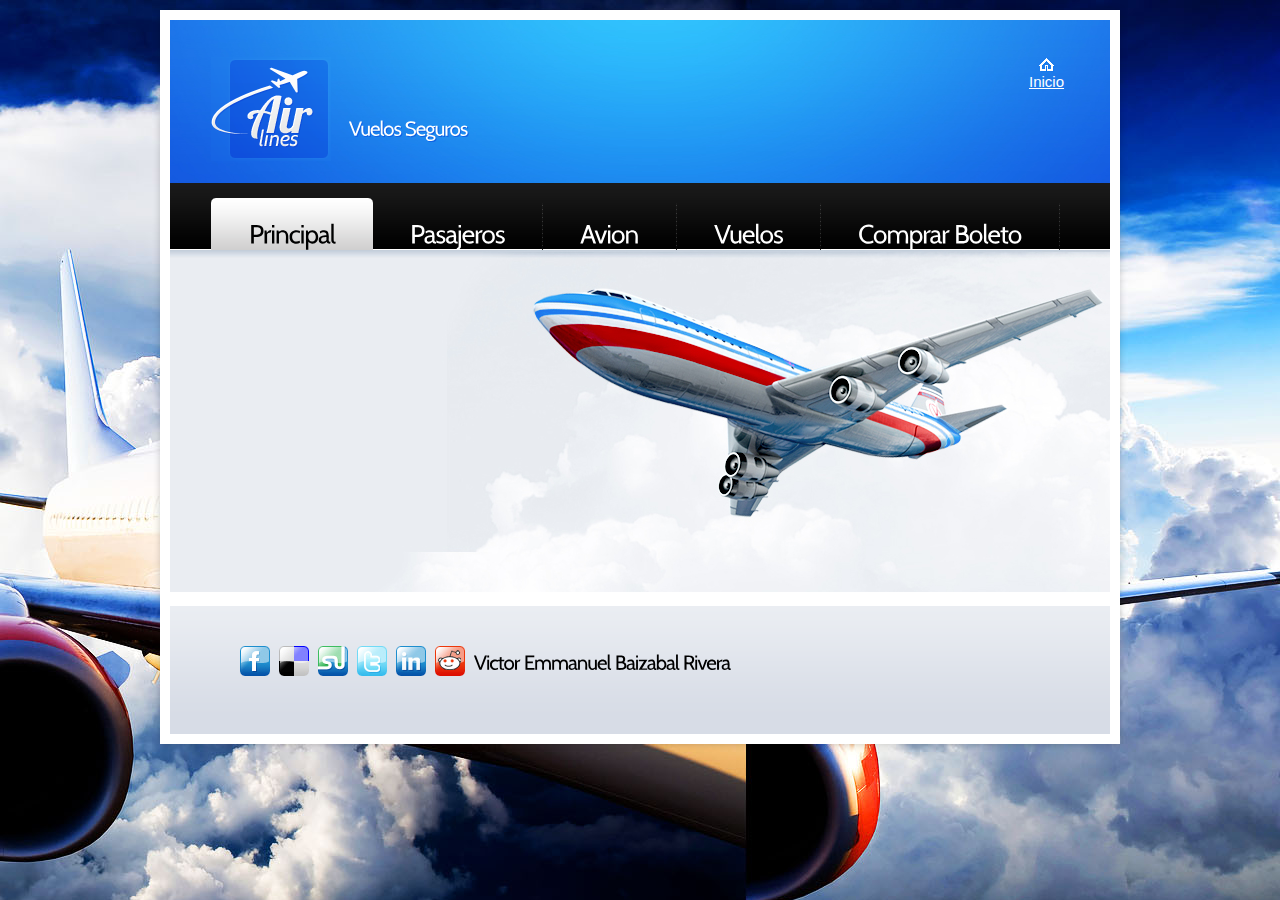
<file: Principal/airlines/index.html>
<!DOCTYPE html>
<html lang="en">
<head>
<title>AirLines</title>
<meta charset="utf-8">
<link rel="stylesheet" href="css/reset.css" type="text/css" media="all">
<link rel="stylesheet" href="css/layout.css" type="text/css" media="all">
<link rel="stylesheet" href="css/style.css" type="text/css" media="all">
<link rel="stylesheet" href="https://www.w3schools.com/w3css/4/w3.css">
<script type="text/javascript" src="js/jquery-1.5.2.js" ></script>
<script type="text/javascript" src="js/cufon-yui.js"></script>
<script type="text/javascript" src="js/cufon-replace.js"></script>
<script type="text/javascript" src="js/Cabin_400.font.js"></script>
<script type="text/javascript" src="js/tabs.js"></script>
<script type="text/javascript" src="js/jquery.jqtransform.js" ></script>
<script type="text/javascript" src="js/jquery.nivo.slider.pack.js"></script>
<script type="text/javascript" src="js/atooltip.jquery.js"></script>
<script type="text/javascript" src="js/script.js"></script>

</head>
<body id="page1">
<div class="main">
  <!--header -->
  <header>
    <div class="wrapper">
      <h1><a href="index.html" id="logo">AirLines</a></h1>
      <span id="slogan">Vuelos Seguros</span>
      <nav id="top_nav">
        <ul>
          <li><a href="index.html" class="nav1">Inicio</a></li>
        </ul>
      </nav>
    </div>
    <nav>
      <ul id="menu">
        <li id="menu_active"><a href="http://localhost:8080/ProyectoIntegradoAgencia/Principal/index.html"><span><span>Principal</span></span></a></li>
        <li><a href="Pasajeros.php"><span><span>Pasajeros</span></span></a></li>
        <li><a href="Aviones.php"><span><span>Avion</span></span></a></li>
        <li><a href="Vuelos.php"><span><span>Vuelos</span></span></a></li>
        <li><a href="Boletos.php"><span><span>Comprar Boleto</span></span></a></li>
        <li class="end"><a href="contacts.html"><span><span>Contacts</span></span></a></li>
      </ul>
    </nav>
  </header>
  <!-- / header -->
  <!--content -->
  <section id="content">
    <div class="for_banners">
      <article class="col1">
      </article>
    </div>
  </section>
  <footer>
    <div class="wrapper">
      <ul id="icons">
        <li><a href="#" class="normaltip"><img src="images/icon1.jpg" alt=""></a></li>
        <li><a href="#" class="normaltip"><img src="images/icon2.jpg" alt=""></a></li>
        <li><a href="#" class="normaltip"><img src="images/icon3.jpg" alt=""></a></li>
        <li><a href="#" class="normaltip"><img src="images/icon4.jpg" alt=""></a></li>
        <li><a href="#" class="normaltip"><img src="images/icon5.jpg" alt=""></a></li>
        <li><a href="#" class="normaltip"><img src="images/icon6.jpg" alt=""></a></li>
      </ul>
      <div>
          <h4>Victor Emmanuel Baizabal Rivera</h4>
      </div>
    </div>
  </footer>
</div>
</body>
</html>
</file>
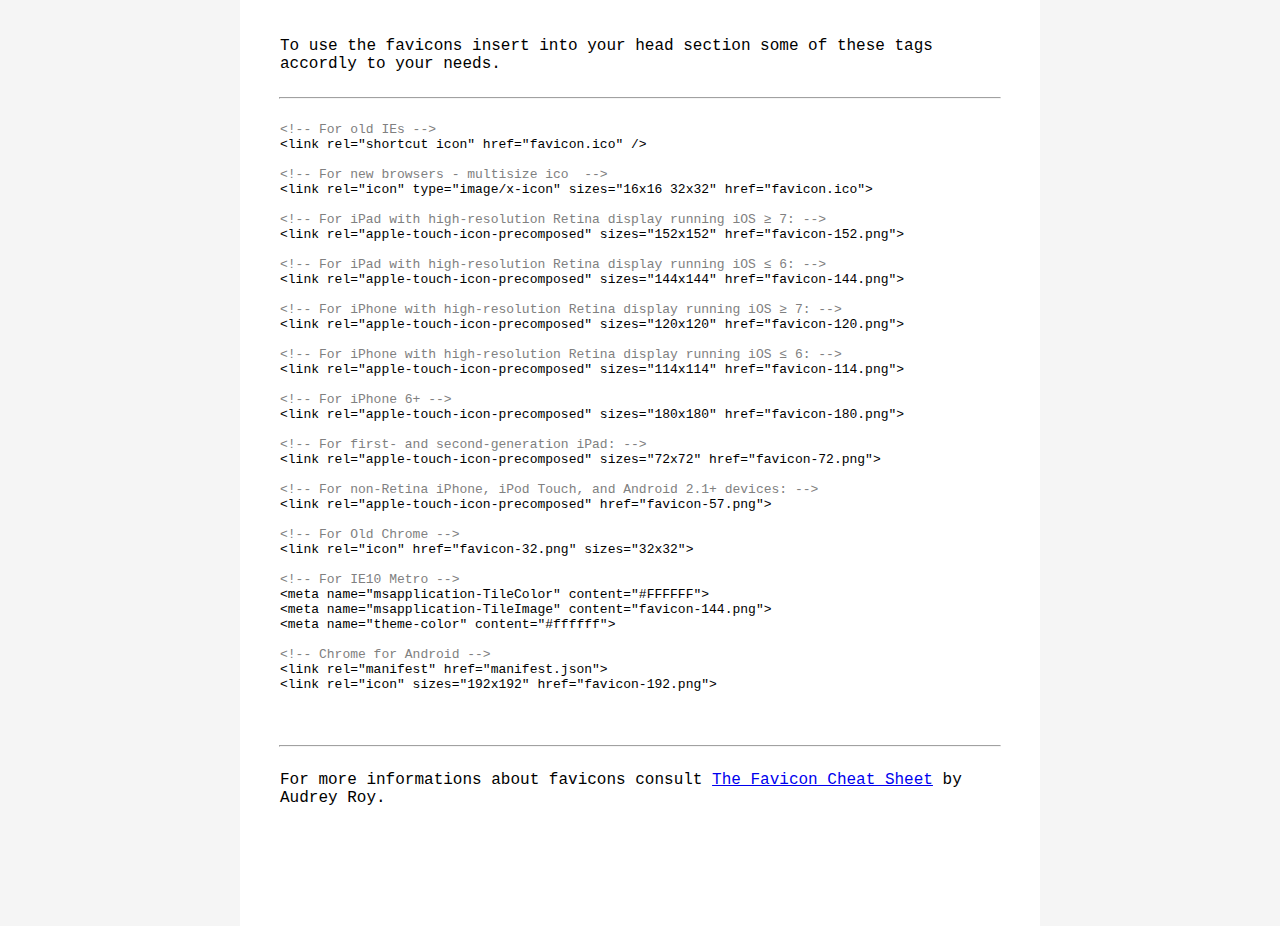
<file: Principal/hotel/img/index.html>
<!DOCTYPE >
    <head>
        <title>
            Favicons
        </title>
        <meta charset="utf-8" />

        <!-- For old IEs -->
        <link rel="shortcut icon" href="favicon.ico" />

        <!-- For new browsers multisize ico  -->
        <link rel="icon" type="image/x-icon" sizes="16x16 32x32" href="favicon.ico">

        <!-- Chrome for Android -->
        <link rel="icon" sizes="192x192" href="favicon-192.png">

        <!-- For iPhone 6+ downscaled for other devices -->
        <link rel="apple-touch-icon-precomposed" sizes="180x180" href="favicon-180.png">

        <!-- For IE10 Metro -->
        <meta name="msapplication-TileColor" content="#FFFFFF">
        <meta name="msapplication-TileImage" content="favicon-144.png">

        <style>

            body {
                background-color: #f5f5f5;
                border: 0px;
                margin: 0px;
                padding: 0px;
                font-family: Consolas,Menlo,Monaco,Lucida Console,Liberation Mono,DejaVu Sans Mono,Bitstream Vera Sans Mono,Courier New,monospace,serif;
                color: black;
            }

            pre {
                margin: 0px;
                color: black;
                padding: 0px 5%;
            }

            code {

            }

            .container {
                background-color: white;
                max-width: 800px;
                width: 100%;
                margin: 0 auto;
                padding: 1% 0;
                height: 100%;
            }

            .comment {
                color: gray;
                padding: 0px;
                margin: 0px;
            }

            hr {
                width: 80%;
                padding: 0 5%;
                border-color: #f5f5f5;
                background-color: #D1D1D1;
            }

            p {
                padding: 1% 5%;
            }

        </style>

    </head>
    <body class="">

        <div class="container">
            <p>
                To use the favicons insert into your  head section some of these tags accordly to your needs.
            </p>
            <hr>
            <pre>
            <code>
<span class="comment">&lt;!-- For old IEs --&gt;</span>
&lt;link rel=&quot;shortcut icon&quot; href=&quot;favicon.ico&quot; /&gt;

<span class="comment">&lt;!-- For new browsers - multisize ico  --&gt;</span>
&lt;link rel=&quot;icon&quot; type=&quot;image/x-icon&quot; sizes=&quot;16x16 32x32&quot; href=&quot;favicon.ico&quot;&gt;

<span class="comment">&lt;!-- For iPad with high-resolution Retina display running iOS &ge; 7: --&gt;</span>
&lt;link rel=&quot;apple-touch-icon-precomposed&quot; sizes=&quot;152x152&quot; href=&quot;favicon-152.png&quot;&gt;

<span class="comment">&lt;!-- For iPad with high-resolution Retina display running iOS &le; 6: --&gt;</span>
&lt;link rel=&quot;apple-touch-icon-precomposed&quot; sizes=&quot;144x144&quot; href=&quot;favicon-144.png&quot;&gt;

<span class="comment">&lt;!-- For iPhone with high-resolution Retina display running iOS &ge; 7: --&gt;</span>
&lt;link rel=&quot;apple-touch-icon-precomposed&quot; sizes=&quot;120x120&quot; href=&quot;favicon-120.png&quot;&gt;

<span class="comment">&lt;!-- For iPhone with high-resolution Retina display running iOS &le; 6: --&gt;</span>
&lt;link rel=&quot;apple-touch-icon-precomposed&quot; sizes=&quot;114x114&quot; href=&quot;favicon-114.png&quot;&gt;

<span class="comment">&lt;!-- For iPhone 6+ --&gt;</span>
&lt;link rel=&quot;apple-touch-icon-precomposed&quot; sizes=&quot;180x180&quot; href=&quot;favicon-180.png&quot;&gt;

<span class="comment">&lt;!-- For first- and second-generation iPad: --&gt;</span>
&lt;link rel=&quot;apple-touch-icon-precomposed&quot; sizes=&quot;72x72&quot; href=&quot;favicon-72.png&quot;&gt;

<span class="comment">&lt;!-- For non-Retina iPhone, iPod Touch, and Android 2.1+ devices: --&gt;</span>
&lt;link rel=&quot;apple-touch-icon-precomposed&quot; href=&quot;favicon-57.png&quot;&gt;

<span class="comment">&lt;!-- For Old Chrome --&gt;</span>
&lt;link rel=&quot;icon&quot; href=&quot;favicon-32.png&quot; sizes=&quot;32x32&quot;&gt;

<span class="comment">&lt;!-- For IE10 Metro --&gt;</span>
&lt;meta name=&quot;msapplication-TileColor&quot; content=&quot;#FFFFFF&quot;&gt;
&lt;meta name=&quot;msapplication-TileImage&quot; content=&quot;favicon-144.png&quot;&gt;
&lt;meta name=&quot;theme-color&quot; content=&quot;#ffffff&quot;&gt;

<span class="comment">&lt;!-- Chrome for Android --&gt;</span>
&lt;link rel=&quot;manifest&quot; href=&quot;manifest.json&quot;&gt;
&lt;link rel=&quot;icon&quot; sizes=&quot;192x192&quot; href=&quot;favicon-192.png&quot;&gt;

            </code>
            </pre>

            <hr>

            <p>
                For more informations about favicons consult <a href="https://github.com/audreyr/favicon-cheat-sheet">The Favicon Cheat Sheet</a> by Audrey Roy.
            </p>

        </div>

    </body>
</>
</file>
<file: Principal/airlines/css/layout.css>
.col1, .col2, .col3, .cols {
	float:left
}
.col1 {
	padding-left:37px;
	width:287px
}
.col2 {
	padding-left:42px;
	width:557px
}
.cols {
	width:263px
}
/* index.html */
/* index-1.html */
/* index-2.html */
/* index-3.html */
#page4 .cols {
	width:155px
}
#page4 .marg_right1 {
	margin-right:41px
}
/* index-4.html */
#page5 .cols {
	width:256px
}
#page5 .pad_left1 {
	padding-left:40px
}
/* index-5.html */
#page6 .cols {
	width:68px
}
#page6 .col2 {
	width:560px
}
/* index-6.html */
</file>
<file: Principal/airlines/css/style.css>
/* Getting the new tags to behave */
article, aside, audio, canvas, command, datalist, details, embed, figcaption, figure, footer, header, hgroup, keygen, meter, nav, output, progress, section, source, video {
	display:block
}
mark, rp, rt, ruby, summary, time {
	display:inline
}
/* Left & Right alignment */
.left {
	float:left
}
.right {
	float:right
}
.wrapper {
	width:100%;
	overflow:hidden
}
.relative {
	position:relative
}
* +html .relative {
	position:static
}
/* Global properties */
body {
	background:url(../images/bg_img.jpg) top center no-repeat #000;
	border:0;
	font:13px Arial, Helvetica, sans-serif;
	color:#3a3a3a;
	line-height:20px;
	min-width:980px;
	padding:10px 0
}
.ic, .ic a {
	border:0;
	float:right;
	background:#fff;
	color:#f00;
	width:50%;
	line-height:10px;
	font-size:10px;
	margin:-220% 0 0 0;
	overflow:hidden;
	padding:0
}
.css3 {
	border-radius:8px;
	-moz-border-radius:8px;
	-webkit-border-radius:8px;
	box-shadow:0 0 4px rgba(0, 0, 0, .4);
	-moz-box-shadow:0 0 4px rgba(0, 0, 0, .4);
	-webkit-box-shadow:0 0 4px rgba(0, 0, 0, .4);
	position:relative
}
/* Global Structure */
.main {
	margin:0 auto;
	width:960px;
	padding:10px;
	background:#fff;
	box-shadow:0 0 7px rgba(0, 0, 0, .2);
	-moz-box-shadow:0 0 7px rgba(0, 0, 0, .2);
	-webkit-box-shadow:0 0 7px rgba(0, 0, 0, .2);
	position:relative
}
/* main layout */
a {
	color:#1d77e9;
	text-decoration:underline;
	outline:none
}
a:hover {
	text-decoration:none
}
h1 {
	padding:27px 0 0 41px;
	float:left
}
h2 {
	font-size:20px;
	line-height:1.2em;
	padding:12px 32px 16px 32px;
	margin-bottom:14px;
	background:#f7f7f7;
	position:relative;
	letter-spacing:-1px
}
h2.top {
	border-radius:6px 6px 0 0;
	-moz-border-radius:6px 6px 0 0;
	-webkit-border-radius:6px 6px 0 0
}
h3 {
	font-size:30px;
	color:#000;
	line-height:1.2em;
	margin-top:-4px;
	letter-spacing:-1px;
	padding:0 0 21px 0
}
h3 span {
	font-size:20px;
	color:#767676;
	line-height:1.2em;
	display:block;
	margin-top:-5px
}
h4 {
	font-size:20px;
	color:#000;
	line-height:1.2em;
	padding:0 0 14px 0;
	letter-spacing:-1px
}
p {
	padding-bottom:18px
}
/* header */
header {
	height:230px;
	width:100%;
	overflow:hidden;
	background:url(../images/bg_top.jpg) 0 0 no-repeat
}
#logo {
	display:block;
	background:url(../images/logo.png) 0 0 no-repeat;
	width:120px;
	height:104px;
	text-indent:-9999px
}
#slogan {
	font-size:20px;
	line-height:1.2em;
	color:#fff;
	float:left;
	padding:95px 0 0 18px;
	letter-spacing:-1px
}
#top_nav {
	float:right;
	padding:38px 56px 0 0
}
#top_nav li {
	float:left;
	padding-left:25px;
	width:50px;
	text-align:center
}
#top_nav li a {
	display:inline-block;
	padding-top:13px;
	color:#fff
}
.nav1 {
	background:url(../images/img_top1.gif) center 0 no-repeat
}
.nav2 {
	background:url(../images/img_top2.gif) center 0 no-repeat
}
.nav3 {
	background:url(../images/img_top3.gif) center 0 no-repeat
}
#menu {
	padding:27px 0 0 42px
}
#menu li {
	float:left;
	margin-left:-1px;
	background:url(../images/menu_line.gif) bottom right no-repeat
}
#menu .end {
	background:none
}
#menu li a {
	display:block;
	height:71px;
	font-size:26px;
	line-height:71px;
	color:#fff;
	text-decoration:none;
	letter-spacing:-1px
}
#menu li a span {
	display:block
}
#menu li a span span {
	padding:0 32px;
	margin:0 6px
}
#menu li a:hover, #menu #menu_active a {
	background:url(../images/menu_left.png) top left no-repeat;
	color:#000
}
#menu li a:hover span, #menu #menu_active a span {
	background:url(../images/menu_right.png) top right no-repeat
}
#menu li a:hover span span, #menu #menu_active a span span {
	background:url(../images/menu_bg.gif) top repeat-x
}
/* content */
#content {
	width:100%;
	overflow:hidden;
	padding-bottom:14px
}
.for_banners {
	background:url(../images/bg_top_img.jpg) 0 0 no-repeat;
	width:100%;
	height:342px;
	padding-top:30px
}
.pad1 {
	padding:30px 0;
	background:url(../images/bg_top2.jpg) 0 0 no-repeat
}
#page1 .pad1 {
	background:none
}
.pad {
	padding:0 27px 0 32px
}
.pad_bot1 {
	padding-bottom:10px
}
.pad_bot2 {
	padding-bottom:15px
}
.pad_bot3 {
	padding-bottom:32px
}
.pad_left1 {
	padding-left:31px
}
.pad_top1 {
	padding-top:11px
}
.marg_right1 {
	margin-right:31px
}
/* tabs begin */
.tabs {
	position:relative
}
.tabs ul.nav {
	position:absolute;
	top:0
}
.tabs ul.nav li {
	float:left;
	padding-right:1px;
	width:95px
}
.tabs ul.nav .end {
	padding-right:0
}
.tabs ul.nav li a {
	color:#fff;
	text-align:center;
	display:block;
	background:url(../images/tabs.gif) 0 0 repeat-x #30c1fd;
	line-height:42px;
	text-decoration:none;
	border-radius:6px 6px 0 0;
	-moz-border-radius:6px 6px 0 0;
	-webkit-border-radius:6px 6px 0 0;
	box-shadow:0 0 3px #d0d0d0;
	-moz-box-shadow:0 0 3px #d0d0d0;
	-webkit-box-shadow:0 0 3px #d0d0d0;
	position:relative;
	overflow:hidden
}
.tabs ul.nav li a:hover, .tabs ul.nav .selected a {
	color:#000;
	background:url(../images/tabs_active.gif) top repeat-x #e7e6e6
}
.tabs .content {
	background:#fff;
	border-radius:0 0 6px 6px;
	-moz-border-radius:0 0 6px 6px;
	-webkit-border-radius:0 0 6px 6px;
	box-shadow:0 0 3px #d0d0d0;
	-moz-box-shadow:0 0 3px #d0d0d0;
	-webkit-box-shadow:0 0 3px #d0d0d0;
	position:relative;
	padding:1px;
	top:40px;
	padding-bottom:20px
}
.tabs .tab-content {
}
/*  tabs end */
/* tabs begin */
.tabs2 {
	position:relative
}
.tabs2 ul.nav {
	position:absolute;
	top:0
}
.tabs2 ul.nav li {
	float:left;
	padding-right:1px;
	width:185px
}
.tabs2 ul.nav .end {
	padding-right:0
}
.tabs2 ul.nav li a {
	color:#fff;
	text-align:center;
	display:block;
	background:url(../images/tabs.gif) 0 0 repeat-x #30c1fd;
	line-height:42px;
	text-decoration:none;
	border-radius:6px 6px 0 0;
	-moz-border-radius:6px 6px 0 0;
	-webkit-border-radius:6px 6px 0 0;
	box-shadow:0 0 3px #d0d0d0;
	-moz-box-shadow:0 0 3px #d0d0d0;
	-webkit-box-shadow:0 0 3px #d0d0d0;
	position:relative;
	overflow:hidden
}
.tabs2 ul.nav li a:hover, .tabs2 ul.nav .selected a {
	color:#000;
	background:url(../images/tabs_active.gif) top repeat-x #e7e6e6
}
.tabs2 .content {
	background:#fff;
	border-radius:0 0 6px 6px;
	-moz-border-radius:0 0 6px 6px;
	-webkit-border-radius:0 0 6px 6px;
	box-shadow:0 0 3px #d0d0d0;
	-moz-box-shadow:0 0 3px #d0d0d0;
	-webkit-box-shadow:0 0 3px #d0d0d0;
	position:relative;
	padding:1px;
	top:40px;
	padding-bottom:20px
}
.tabs2 .tab-content {
}
/* tabs end */
/* The Nivo Slider styles */
#slider {
	height:114px;
	overflow:hidden;
	width:561px !important;
	margin-top:200px;
	margin-left:40px;
	float:left
}
.nivoSlider {
	position:relative
}
.nivoSlider img {
	position:absolute;
	top:0px;
	left:0px
}
/* If an image is wrapped in a link */
.nivoSlider a.nivo-imageLink {
	position:absolute;
	top:0px;
	left:0px;
	width:100%;
	height:100%;
	border:0;
	padding:0;
	margin:0;
	z-index:60;
	display:none
}
/* The slices in the Slider */
.nivo-slice {
	display:block;
	position:absolute;
	z-index:50;
	height:100%
}
/* Tooltips */
.aToolTip {
	border:1px solid #000;
	background:url(../images/opacity_50_black.png) repeat;
	color:#fff;
	margin:0;
	padding:2px 10px;
	font-size:11px
}
.aToolTip .aToolTipContent {
	position:relative;
	margin:0;
	padding:0
}
.button1 {
	display:inline-block;
	font-size:13px;
	color:#fff;
	text-decoration:none;
	line-height:28px;
	height:30px;
	padding:0 19px;
	background:url(../images/button_1.gif) 0 0px repeat-x #1d77e9;
	border-radius:5px;
	-moz-border-radius:5px;
	-webkit-border-radius:5px;
	position:relative;
	cursor:pointer
}
.button1 strong {
	display:block;
	padding-right:16px;
	background:url(../images/marker_2.gif) right 10px no-repeat
}
.button1:hover {
	background:url(../images/button_active.gif) 0 0 repeat-x #e7e6e6
}
.button1:hover strong {
	background:url(../images/marker_1.gif) right 10px no-repeat;
	color:#1d77e9
}
.link1 {
	padding-left:13px;
	background:url(../images/marker_1.gif) 0 6px no-repeat;
	display:inline-block
}
.box1 {
	background:#fff;
	border-radius:6px;
	-moz-border-radius:6px;
	-webkit-border-radius:6px;
	box-shadow:0 0 3px #d0d0d0;
	-moz-box-shadow:0 0 3px #d0d0d0;
	-webkit-box-shadow:0 0 3px #d0d0d0;
	position:relative;
	padding:1px
}
.color1 {
	color:#7f7f7f
}
.list1 li {
	width:100%;
	overflow:hidden
}
.list1 li a {
	padding-left:11px;
	background:url(../images/marker_1.gif) 0 4px no-repeat
}
.calendar {
	width:100%;
	overflow:hidden;
	font-size:12px;
	color:#000;
	line-height:18px;
	text-align:center;
	padding-bottom:4px
}
.calendar .thead li {
	float:left;
	width:27px;
	padding-right:1px;
	padding-bottom:2px
}
.calendar .tbody li {
	float:left;
	padding-right:1px;
	width:27px;
	padding-bottom:1px
}
.calendar .tbody li a {
	display:block;
	border:1px solid #e5e5e5;
	height:18px;
	color:#000;
	text-decoration:none
}
.calendar .tbody li a.active {
	border:1px solid #1d77e9;
	background:#1d77e9;
	color:#fff
}
.calendar .tbody li a.selected {
	background:#cccccc;
	border:1px solid #b7b7b7
}
.box2 {
	background:#f7f7f7;
	padding:14px 32px;
	color:#000;
	margin-bottom:14px;
	font-size:12px
}
.box2.top {
	border-radius:6px 6px 0 0;
	-moz-border-radius:6px 6px 0 0;
	-webkit-border-radius:6px 6px 0 0
}
.box2 strong {
	font-size:13px
}
/* footer */
footer {
	padding:33px 0 37px 70px;
	background:url(../images/bg_footer.gif) top repeat-x #d7dce6;
	font-size:12px;
	color:#3a3a3a
}
footer a {
	color:#1d77e9
}
footer a:hover {
}
#icons {
	float:left;
	padding-top:7px
}
#icons li {
	float:left;
	padding-right:9px
}
.links {
	padding-left:186px;
	width:310px;
	text-align:center;
	float:left
}
/* forms */
.jqTransformInputWrapper {
	float:left;
	width:auto !important
}
.jqTransformInputWrapper div {
	float:left
}
/* Radios */
.jqTransformRadioWrapper {
	float:left;
	display:block;
	margin-right:7px;
	margin-top:4px
}
.jqTransformRadio {
	height:12px;
	width:12px;
	display:block;
	background:url(../images/radio.png);
	background-position:bottom/*display:-moz-inline-block;*/
}
.jqTransformRadio.jqTransformChecked {
	background-position:top
}
/* Checkbox */
.jqTransformCheckboxWrapper {
	float:left;
	display:block;
	margin-right:7px;
	margin-top:4px
}
.jqTransformCheckbox {
	height:12px;
	width:12px;
	display:block;
	background:url(../images/check.gif);
	background-position:bottom/*display:-moz-inline-block;*/
}
.jqTransformCheckbox.jqTransformChecked {
	background-position:top
}
/* Selects */
.jqTransformSelectWrapper {
	position:relative
}
.jqTransformSelectWrapper div {
	float:left;
	font:12px Arial, Helvetica, sans-serif;
	color:#7f7f7f;
	display:block;
	position:relative;
	white-space:nowrap;
	height:19px;
	line-height:19px;
	overflow:hidden;
	cursor:pointer;
	border:1px solid #e5e5e5;
	background:#fff
}
.jqTransformSelectWrapper div span {
	padding:0 0 0 7px;
	display:block
}
a.jqTransformSelectOpen {
	display:block;
	position:absolute;
	top:0px;
	right:0px;
	width:17px;
	height:18px;
	background:url(../images/select.gif) 4px 6px no-repeat
}
.jqTransformSelectWrapper ul {
	position:absolute;
	top:20px;
	left:0px;
	background:#fff;
	border:1px solid #e5e5e5;
	font:12px Arial, Helvetica, sans-serif;
	display:none;
	z-index:10;
	padding:5px 0 2px 0;
	height:50px;
	overflow:auto;
	min-height:20px
}
.jqTransformSelectWrapper ul a {
	display:block;
	padding:0 7px;
	text-decoration:none;
	color:#7f7f7f
}
.jqTransformSelectWrapper ul a.selected {
	color:#7f7f7f
}
.jqTransformSelectWrapper ul a:hover, .jqTransformSelectWrapper ul a.selected:hover {
	color:#fff;
	background:#1d77e9;
}
/* Hidden - used to hide the original form elements */
.jqTransformHidden {
	display:none
}
#form_1 .right.relative {
	margin-top:9px;
	margin-right:32px
}
#form_1 .link1 {
	margin-left:32px;
	margin-top:13px
}
#form_1 .radio {
	background:#f7f7f7;
	padding:14px 32px;
	margin-bottom:14px
}
#form_1 .radio .left {
	width:88px;
	padding-left:0
}
#form_1 .row {
	min-height:25px;
	width:100%;
	overflow:hidden
}
#form_1 .left {
	width:64px;
	padding-left:31px
}
#form_1 .input, #form_1 .input1, #form_1 .input2 {
	background:#fff;
	border:1px solid #e5e5e5;
	font:12px Arial, Helvetica, sans-serif;
	color:#7f7f7f;
	float:left;
	padding:2px 7px;
	height:14px;
	width:142px !important
}
#form_1 .input1 {
	width:60px !important
}
#form_1 .input2 {
	width:11px !important
}
#form_1 .col1 {
	width:177px;
	padding-left:0
}
#form_1 .marg_top1 {
	margin-top:12px
}
#form_1 .pad_left1 {
	padding-left:9px
}
#form_2 .radio {
	background:#f7f7f7;
	padding:14px 32px;
	margin-bottom:14px
}
#form_2 .left {
	width:64px;
	padding-left:31px
}
#form_2 .row {
	min-height:25px;
	width:100%;
	overflow:hidden
}
#form_2 .input, #form_2 .input1, #form_2 .input2 {
	background:#fff;
	border:1px solid #e5e5e5;
	font:12px Arial, Helvetica, sans-serif;
	color:#7f7f7f;
	float:left;
	padding:2px 7px;
	height:14px;
	width:142px !important
}
#form_2 .input1 {
	width:60px !important
}
#form_2 .input2 {
	width:11px !important
}
#form_2 .right.relative {
	margin-top:9px;
	margin-right:32px
}
#form_2 .link1 {
	margin-left:32px;
	margin-top:13px
}
#form_2 .pad_left1 {
	padding-left:9px
}
#form_2 .help {
	float:left;
	margin-left:5px;
	width:20px;
	height:20px;
	background:url(../images/help.gif) 0 0 no-repeat
}
#form_3 .radio {
	background:#f7f7f7;
	padding:14px 32px;
	margin-bottom:14px
}
#form_3 .radio .left {
	width:88px;
	padding-left:0
}
#form_3 .row {
	min-height:25px;
	width:100%;
	overflow:hidden
}
#form_3 .row_select {
	min-height:25px;
	width:100%
}
#form_3 .left {
	width:94px;
	padding-left:31px
}
#form_3 .input, #form_3 .input1, #form_3 .input2 {
	background:#fff;
	border:1px solid #e5e5e5;
	font:12px Arial, Helvetica, sans-serif;
	color:#7f7f7f;
	float:left;
	padding:2px 7px;
	height:14px;
	width:112px !important
}
#form_3 .input1 {
	width:60px !important
}
#form_3 .input2 {
	width:31px !important;
	margin-left:5px
}
#form_3 .jqTransformSelectWrapper {
	float:left;
	width:128px !important
}
#form_3 .jqTransformSelectWrapper span {
	float:left;
	width:119px !important
}
#form_3 .pad_left1 {
	padding-left:32px
}
#form_3 .select1 {
	height:30px
}
#form_3 .select1 .jqTransformSelectWrapper {
	float:left;
	width:221px !important
}
#form_3 .select1 .jqTransformSelectWrapper span {
	float:left;
	width:212px !important
}
#form_3 .right.relative {
	margin-top:9px;
	margin-right:32px
}
#form_4 {
	padding-top:1px;
	padding-bottom:19px
}
#form_4 .right.relative {
	margin-top:9px;
	margin-right:32px
}
#form_4 .link1 {
	margin-left:32px;
	margin-top:13px
}
#form_4 .row {
	min-height:25px;
	width:100%;
	overflow:hidden
}
#form_4 .left {
	width:95px;
	padding-left:31px
}
#form_4 .input, #form_4 .input1, #form_4 .input2 {
	background:#fff;
	border:1px solid #e5e5e5;
	font:12px Arial, Helvetica, sans-serif;
	color:#7f7f7f;
	float:left;
	padding:2px 7px;
	height:14px;
	width:111px !important
}
#form_4 .input1 {
	width:60px !important
}
#form_4 .input2 {
	width:11px !important
}
#form_4 .col1 {
	width:177px;
	padding-left:0
}
#form_4 .marg_top1 {
	margin-top:12px
}
#form_4 .pad_left1 {
	padding-left:9px
}
.form_5 .right.relative {
	margin-top:16px;
	margin-right:4px
}
.form_5 .link1 {
	margin-left:32px;
	margin-top:13px
}
.form_5 .radio {
	background:#f7f7f7;
	padding:14px 32px;
	margin-bottom:14px
}
.form_5 .radio .left {
	width:108px;
	padding-left:0
}
.form_5 .row {
	min-height:25px;
	width:100%;
	overflow:hidden
}
.form_5 .left {
	width:74px
}
.form_5 .input, .form_5 .input1, .form_5 .input2 {
	background:#fff;
	border:1px solid #e5e5e5;
	font:12px Arial, Helvetica, sans-serif;
	color:#7f7f7f;
	float:left;
	padding:2px 7px;
	height:14px;
	width:112px !important
}
.form_5 .input1 {
	width:60px !important;
	margin-right:6px
}
.form_5 .input2 {
	width:11px !important
}
.form_5 .col1 {
	width:247px;
	padding-left:0
}
.form_5 .check_box {
	padding-left:20px;
	float:left;
	padding-top:25px
}
.form_5 .check_box span {
	float:left
}
.form_5 .marg_top1 {
	margin-top:5px
}
.form_5 .pad_left1 {
	padding-left:9px
}
.form_5 .help {
	float:left;
	margin-left:5px;
	width:20px;
	height:20px;
	background:url(../images/help.gif) 0 0 no-repeat
}
.form_5 .under {
	border-bottom:1px solid #f2f2f2;
	padding-bottom:14px;
	margin-bottom:13px
}
.form_5 .cols {
	width:196px
}
.form_5 .marg_right1 {
	margin-right:27px
}
.form_5 h6 {
	line-height:23px;
	padding-left:32px;
	background:url(../images/marker_3.gif) 0 0 no-repeat;
	font-weight:normal;
	padding-bottom:18px
}
.form_5 h5 {
	line-height:23px;
	padding-left:32px;
	background:url(../images/marker_4.gif) 0 0 no-repeat;
	font-weight:normal;
	padding-bottom:18px
}
.form_5 .marker_left {
	float:left;
	background:url(../images/marker_left.gif) 0 0 no-repeat;
	width:20px;
	height:20px;
	margin-right:17px
}
.form_5 .marker_right {
	float:left;
	background:url(../images/marker_right.gif) 0 0 no-repeat;
	width:20px;
	height:20px;
	margin-left:17px
}
.form_5 .select1 {
	height:25px
}
.form_5 .select1 .jqTransformSelectWrapper {
	float:left;
	width:121px !important
}
.form_5 .select1 .jqTransformSelectWrapper span {
	float:left;
	width:112px !important
}
.form_5 .cols .left {
	width:49px;
	padding-left:9px
}
.form_5 .cols .select1 {
	height:25px
}
.form_5 .cols .select1 .left {
	width:45px;
	padding-left:0px
}
#form_8 .col2 {
	width:300px;
	padding-left:0
}
#form_8 .col2 .left {
	width:55px;
	padding-left:9px
}
#form_8 .pad_bot2 {
	padding-bottom:20px
}
#form_8 .markers {
	padding:14px 0 5px 0;
	width:100%;
	overflow:hidden
}
#form_8 .markers span {
	float:left;
	padding:0 13px 0 9px;
	font-size:12px
}
#form_8 .markers span.end {
	padding-right:0
}
#form_8 .markers strong {
	float:left;
	width:18px;
	height:18px;
	border:1px solid #e5e5e5
}
#form_8 .markers strong.active {
	background:#1d77e9;
	border:1px solid #1d77e9
}
#form_8 .markers strong.selected {
	background:#ccc;
	border:1px solid #b7b7b7
}
#form_8 {
	padding-bottom:23px
}
#ContactForm {
	padding-top:3px
}
#ContactForm span {
	width:65px;
	float:left
}
#ContactForm .wrapper {
	min-height:25px
}
#ContactForm .textarea_box {
	min-height:470px;
	padding-bottom:6px;
	width:100%;
	overflow:hidden
}
#ContactForm {
}
#ContactForm a {
	margin-left:10px;
	float:right
}
#ContactForm .input {
	float:left;
	width:219px;
	background:#fff;
	border:1px solid #e5e5e5;
	font:12px Arial, Helvetica, sans-serif;
	color:#7f7f7f;
	float:left;
	padding:2px 7px;
	height:14px
}
#ContactForm textarea {
	overflow:auto;
	width:479px;
	background:#fff;
	border:1px solid #e5e5e5;
	font:12px Arial, Helvetica, sans-serif;
	color:#7f7f7f;
	float:left;
	padding:2px 7px;
	height:457px;
	margin:0;
	float:left
}
</file>
